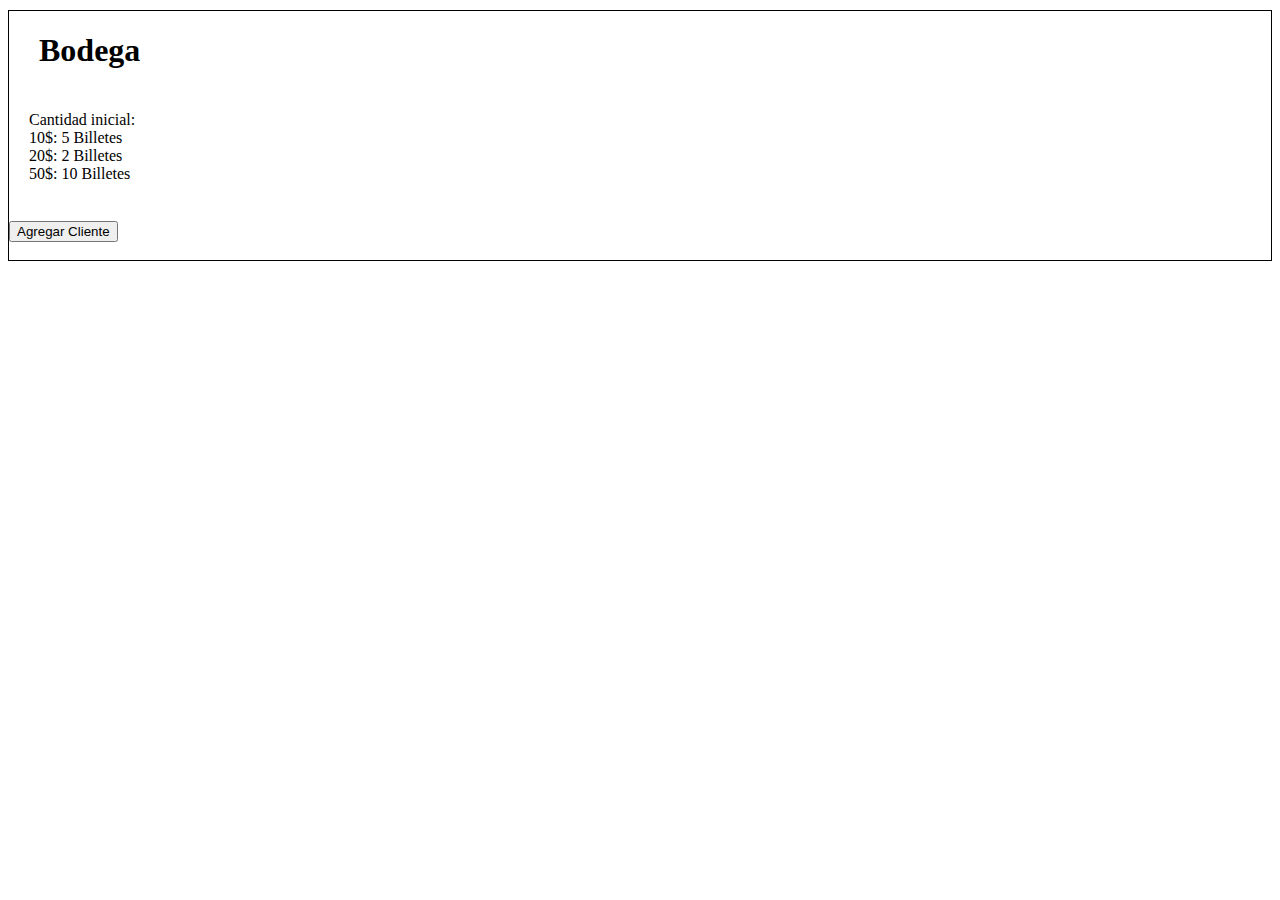
<file: index.html>
<!DOCTYPE html>
<html lang="en">
<head>
    <meta charset="UTF-8">
    <meta name="viewport" content="width=device-width, initial-scale=1.0">
    <title>Bodega</title>
    <link rel="stylesheet" href="styles.css" />
</head>
<body>
    <section id="mainForm"> 
        <h1 style="text-indent: 30px;">Bodega</strong></h1>
        <p class="box" style="margin: 20px;" id="mainForm_inicial">
            Cantidad inicial:
            <br>10$: <span id="mainForm_cB10"></span> Billetes
            <br>20$: <span id="mainForm_cB20"></span> Billetes
            <br>50$: <span id="mainForm_cB50"></span> Billetes
            <br><br>
        </p>
        <section id="mainForm_2" style="display: none;">
        <table id="mainForm_tabla">
            <br>
            <tr>
                <th>Cedula</th>
                <th>Denominacion</th>
                <th>Cantidad</th>
                <th>Monto Cuenta</th>
            </tr>
        </table>
        <ul id="mainForm_final">
            <li><h4>Monto final de billetes de $10: <span id="mainForm_b10">?</span>$</h4></li>
            <li><h4>Monto final de billetes de $20: <span id="mainForm_b20">?</span>$</h4></li>
            <li><h4>Monto final de billetes de $50: <span id="mainForm_b50">?</span>$</h4></li>
            <li><h4>Al bodeguero le queda un monto total de: <span id="mainForm_montT">?</span>$</h4></li>
        <br>
        </ul>
        </section>
        <br>
        <button id="mainForm_agregarCliente">Agregar Cliente</button>
        <br><br>
    </section>
    
    
    
    <section id="clienteForm">
        <h3>Datos Cliente</h3>
        <input type="text" id="clienteForm_inCedula" placeholder="Cedula"></input> <br>
        <input type="text" id="clienteForm_inDenominacion" placeholder="Denominacion"></input><br>
        <input type="text" id="clienteForm_inCantidad" placeholder="Cantidad"></input><br>
        <br>
        <br>
        <button id="clienteForm_btAceptar">Aceptar</button>
        <br>
        <br>
    
    </section>
</body>
<script type="module">
    import Cl_controlador from "./Cl_controlador.js";
    new Cl_controlador()
     // Agregar evento click al botón de aceptar del cliente
    document.getElementById('clienteForm_btAceptar').addEventListener('click',  () => {
            // Ocultar el mensaje del mainForm_inicial
            document.getElementById('mainForm_inicial').style.display = 'none';
            // Mostrar resultados finales mainForm_final
            document.getElementById('mainForm_2').style.display = 'block';
    });
</script>
</html>
</file>
<file: styles.css>
table{ /*whdth:100%;*/
}
table,
th,
td{
    border: 1px solid black;
    text-align: center;
}
imput {
    display: block;
}
section {
    border: 1px solid black;
    margin-top: 10px;
}
.box {
    display: inline-block; /* Para que la caja solo ocupe el ancho del texto */
    background-color: white; /* Color de fondo para visualizar la caja */
    margin: 0; /* Elimina cualquier margen */
    padding: 0; /* Elimina cualquier relleno */
}
</file>
